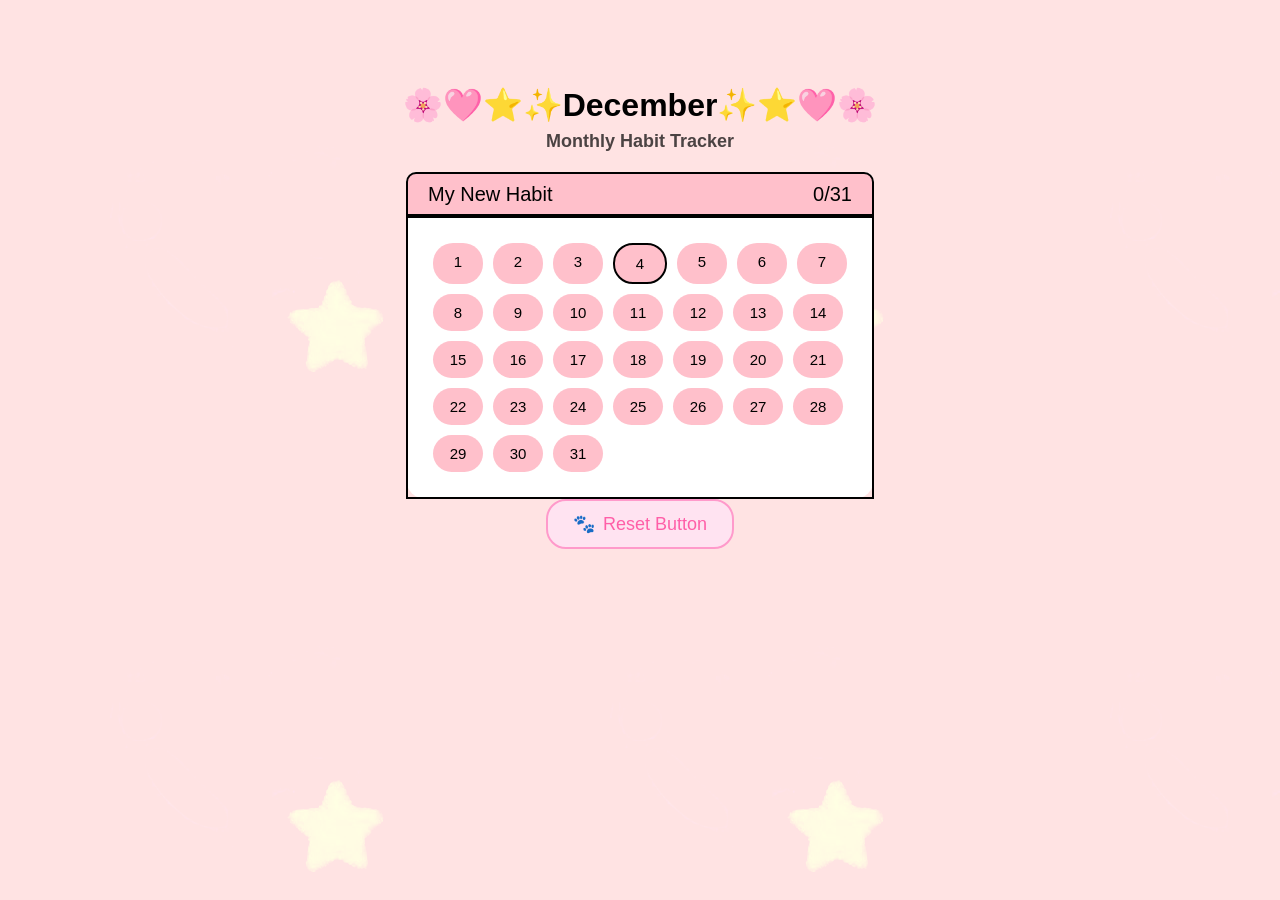
<file: index.html>
<!DOCTYPE html>
<html lang="en">
<head>
    <meta charset="UTF-8">
    <meta name="viewport" content="width=device-width, initial-scale=1.0">
    <title>Cute Habit Tracker</title>
    <link rel="icon" type="image/x-icon" href="/images/paw.jpg"> 
    <link href="https://fonts.cdnfonts.com/css/mechanical" rel="stylesheet">
    <link rel="stylesheet" href="styles.css">
</head>
<body>
    <!-- TITLE AND SUBTITLE -->
    <h1 id="title">Month</h1>
    <h2 id="subtitle">Monthly Habit Tracker</h2>

    <!-- CALENDAR AREA -->
    <div id="calendarContainer"> 
        <div id="calendarDiv">
            <div id="calendarHeading">
                <p id="habitTitle">My New Habit</p>
                <p id="totalDays">0/31</p>
            </div>
            <div id="calendarContent">
                <div id="tracker">
                    <div class="days">
                        <div class="day">1</div>
                        <div class="day">1</div>
                        <div class="day">1</div>
                        <div class="day">1</div>
                        <div class="day">1</div>
                        <div class="day">1</div>
                        <div class="day">1</div>
                    </div>
                    <div class="days">
                        <div class="day">1</div>
                        <div class="day">1</div>
                        <div class="day">1</div>
                        <div class="day">1</div>
                        <div class="day">1</div>
                        <div class="day">1</div>
                        <div class="day">1</div>
                    </div>
                    <div class="days">
                        <div class="day">1</div>
                        <div class="day">1</div>
                        <div class="day">1</div>
                        <div class="day">1</div>
                        <div class="day">1</div>
                        <div class="day">1</div>
                        <div class="day">1</div>
                    </div>
                    <div class="days">
                        <div class="day">1</div>
                        <div class="day">1</div>
                        <div class="day">1</div>
                        <div class="day">1</div>
                        <div class="day">1</div>
                        <div class="day">1</div>
                        <div class="day">1</div>
                    </div>
                    <div class="days">
                        <div class="day">1</div>
                        <div class="day">1</div>
                        <div class="day">1</div>
                        <div class="day">1</div>
                        <div class="day">1</div>
                        <div class="day">1</div>
                        <div class="day">1</div>
                    </div>
                </div>
            </div>
        </div>
    </div>
    <button id="resetButton">Reset Button</button>

    <script src="script.js"></script>
</body>
</html>
</file>
<file: styles.css>
body {
    background-image: url("/images/heart_star.png");
    background-size: 500px;
    background-color: rgb(255, 227, 227);
    background-repeat: repeat;
    background-blend-mode: lighten;
    text-align:center; 
    font-family: 'Mechanical', sans-serif;
}

#title {
    margin-top:100px;
    line-height:10px;
 }

#subtitle {
    opacity: 0.7;
    font-size: 18px;
    margin-bottom:20px;
}

#calendarContainer {
    display:flex;
    justify-content: center;
}

#calendarDiv {
    background-color: rgb(255, 255, 255);
    border-radius: 10px 10px 20px 20px;
    margin: auto;
    align-content: center;
    text-align: center;
}

#calendarHeading {
    display: flex;
    justify-content: space-between;
    border-radius: 10px 10px 0px 0px;
    border: 2px solid black;
    padding: 0px 20px;
    font-size: 20px;
    background-color: pink;
    line-height: 0px;
}

#calendarContent {
    padding: 20px;
    border: 2px solid black;
}

.days {
    display:flex;
}

.day {
    width: 30px;
    margin: 5px;
    padding: 10px;
    font-size: 15px;
    text-align: center;
    border-radius: 20px;
    background-color: pink;
    /* border: 2px solid black; */
}

.done {
    background-color: lightgreen !important;
}

#resetButton {
    background-color: #ffe3f1;
    border: 2px solid #ff9acb;
    color: #ff5fa8;
    padding: 12px 25px;
    font-size: 18px;
    border-radius: 20px;
    cursor: pointer;
    font-family: 'Mechanical', sans-serif;
    position: relative;
    transition: 0.2s ease;
}

#resetButton::before {
    content: "🐾";
    margin-right: 8px;
}

#resetButton:hover {
    background-color: #ffd3eb;
    transform: translateY(-2px);
}
</file>
